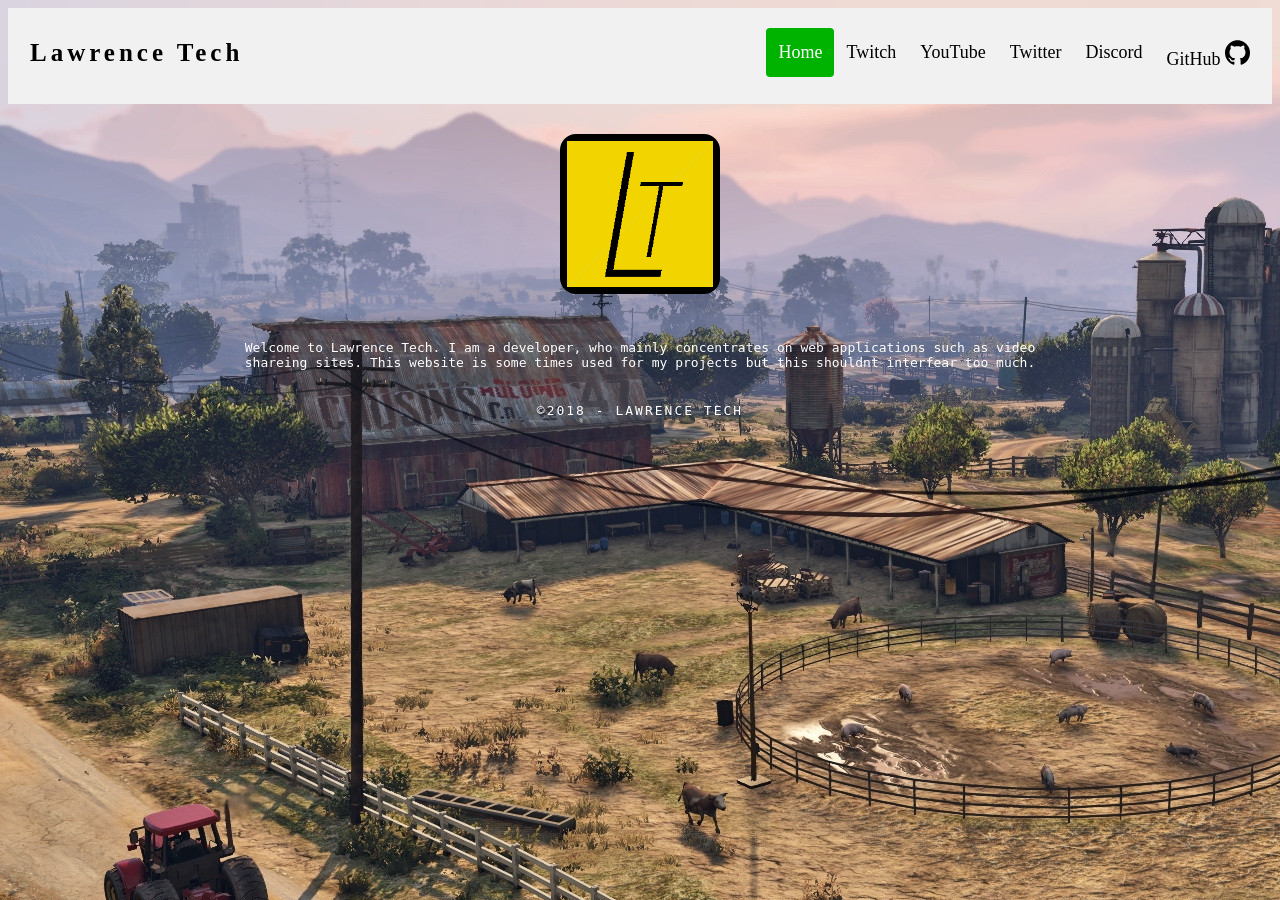
<file: index.htm>
<!DOCTYPE html>
<html lang="en" dir="ltr">
  <head>
    <meta charset="utf-8">
    <meta http-equiv="X-UA-Compatible" content="IE=edge">
    <meta name="viewport" content="width=device-width, initial-scale=1">
    <link href="/css/styles.css" rel="stylesheet" type="text/css">
    <link href="/css/style.css" rel="stylesheet" type="text/css">

    <title>Lawrence Tech</title>
  </head>
  <body>

    <div class="header">
      <a href="#default" class="logo" style="font-family:verdana"; >Lawrence Tech</a>
        <div class="header-right">
          <a class="active" href="\index" style="font-family:verdana";>Home</a>
          <a href="\red\twitch" style="font-family:verdana";>Twitch</a>
          <a href="\red\youtube" style="font-family:verdana";>YouTube</a>
          <a href="\red\twitter" style="font-family:verdana";>Twitter</a>
          <a href="\red\discord" style="font-family:verdana";>Discord</a>
          <a href="\red\github" style="font-family:verdana";>GitHub <img src="github.svg" alt="" class="icons"></a>
    </div>
</div>

    <center><div class="column">
          <img src="profile.png" alt="" class="profile">
      </div></center>
    <center><div class="column">
      <center><p>     Welcome to Lawrence Tech. I am a developer, who mainly concentrates on web applications such as video shareing sites. This website is some times used for my projects but this shouldnt interfear too much.</p></center>
    </div></center>
  </body>


  <body>
    <center><div class="copyright">&copy;2018 - Lawrence Tech</div></center>
  </body>
</html>
</file>
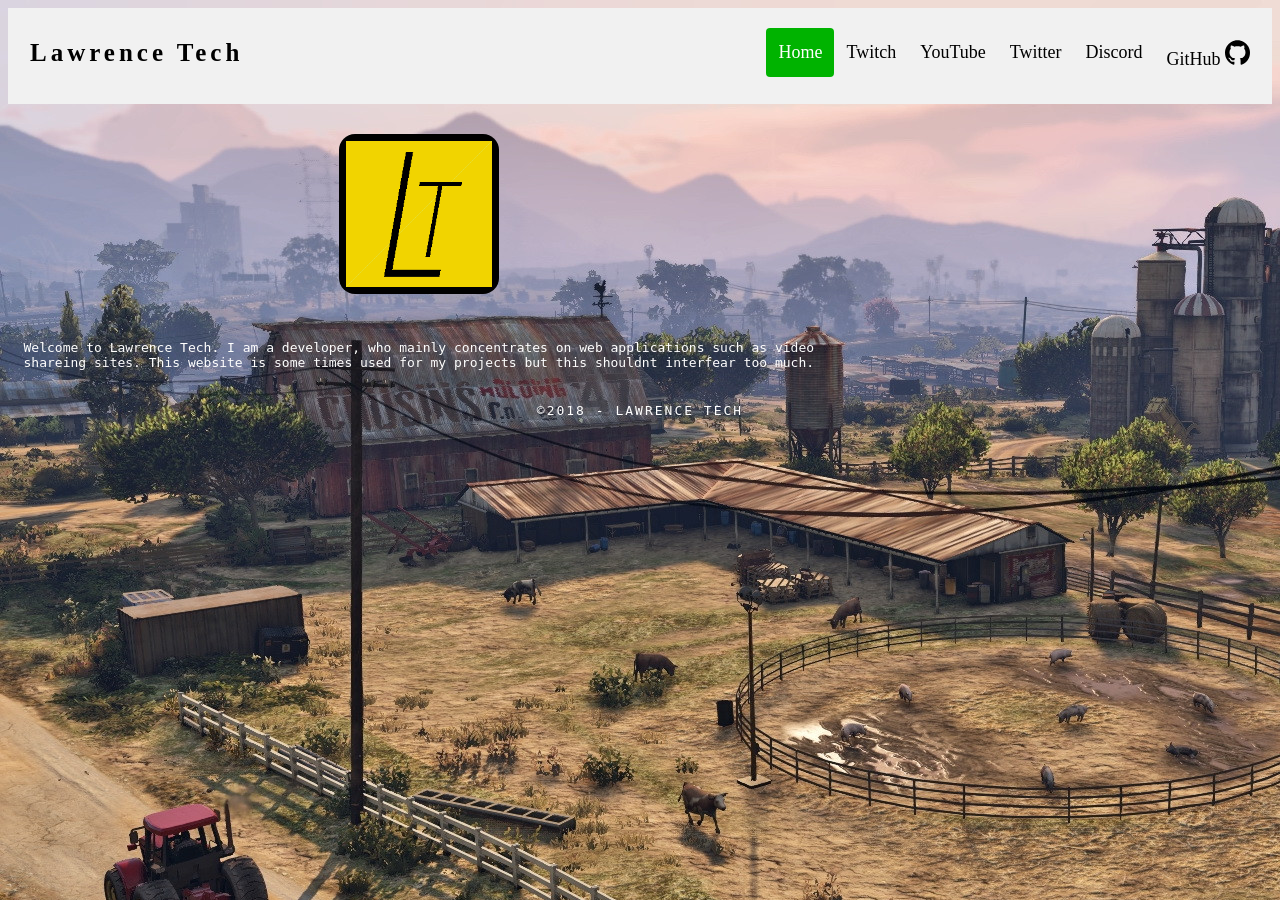
<file: indexBACK.htm>
<!DOCTYPE html>
<html lang="en" dir="ltr">
  <head>
    <meta charset="utf-8">
    <meta http-equiv="X-UA-Compatible" content="IE=edge">
    <meta name="viewport" content="width=device-width, initial-scale=1">
    <link href="/css/styles.css" rel="stylesheet" type="text/css">
    <link href="/css/style.css" rel="stylesheet" type="text/css">

    <title>Lawrence Tech</title>
  </head>
  <body>

    <div class="header">
      <a href="#default" class="logo" style="font-family:verdana"; >Lawrence Tech</a>
        <div class="header-right">
          <a class="active" href="\index" style="font-family:verdana";>Home</a>
          <a href="\red\twitch" style="font-family:verdana";>Twitch</a>
          <a href="\red\youtube" style="font-family:verdana";>YouTube</a>
          <a href="\red\twitter" style="font-family:verdana";>Twitter</a>
          <a href="\red\discord" style="font-family:verdana";>Discord</a>
          <a href="\red\github" style="font-family:verdana";>GitHub <img src="github.svg" alt="" class="icons"></a>
    </div>
</div>

<div class="column">
  <center><img src="profile.png" alt="" class="profile"></center>
</div>
<div class="column">
  <center><p>     Welcome to Lawrence Tech. I am a developer, who mainly concentrates on web applications such as video shareing sites. This website is some times used for my projects but this shouldnt interfear too much.</p></center>
</div>
</body>


  <body>
    <center><div class="copyright">&copy;2018 - Lawrence Tech</div></center>
  </body>
</html>
</file>
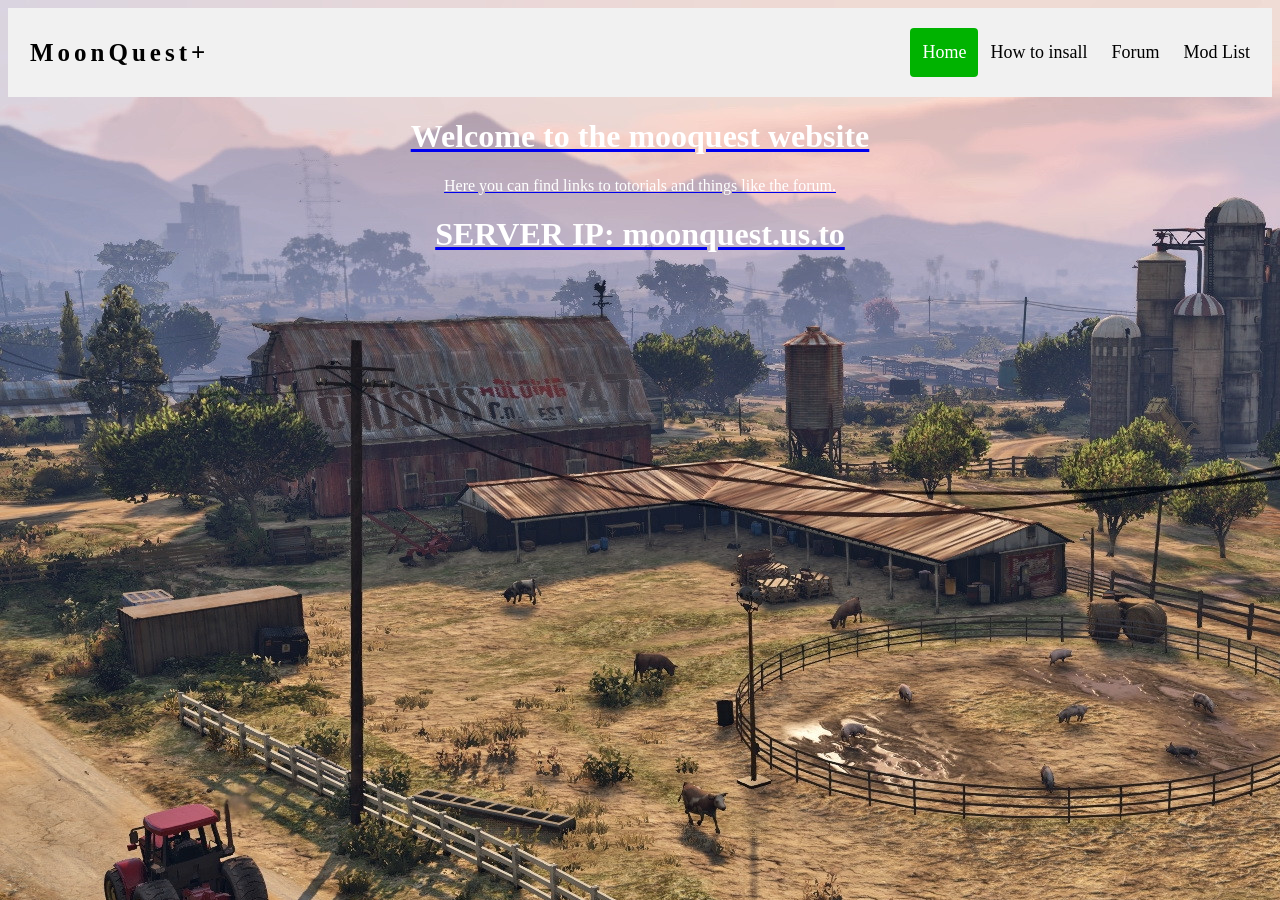
<file: moonquest.htm>
<!DOCTYPE html>
<html lang="en" dir="ltr">
  <head>
    <meta charset="utf-8">
    <meta http-equiv="X-UA-Compatible" content="IE=edge">
    <meta name="viewport" content="width=device-width, initial-scale=1">
    <link href="/css/styles.css" rel="stylesheet" type="text/css">
    <link href="/css/style.css" rel="stylesheet" type="text/css">
    <title>MoonQuest+</title>
  </head>
  <body>
    <div class="header">
      <a href="#default" class="logo" style="font-family:verdana"; >MoonQuest+</a>
        <div class="header-right">
          <a class="active" href="\index" style="font-family:verdana";>Home</a>
          <a href="\minecraft\moonquestinst" style="font-family:verdana";>How to insall</a>
          <a href="\minecraft\forum" style="font-family:verdana";>Forum</a>
          <a href="\minecraft\modlist" style="font-family:verdana";>Mod List</s>
        </div>
    </div>

    <center><h1>Welcome to the mooquest website</h1></center>

    <center><p>Here you can find links to totorials and things like the forum.</p></center>

    <center><h1><b>SERVER IP: moonquest.us.to</b></h1></center>
</html>
</file>
<file: css/styles.css>
.column {
	width: 65%;
	text-align: center;
	padding-top: 30px;
	float: center;
}
body {
	font-family: monospace;
  background-image: url("\rockstar.jpg");
}
.profile {
	width: 160px;
	height: 160px;
	border-radius: 10%;
	float: center;
}
body {
   background-image: url("/rockstar.jpg");
   background-color: #cccccc;
}

p {
	color: white;
}

h1 {
	color: white;
}

div.gallery {
    margin: 5px;
    border: 1px solid #ccc;
    width: 180px;
}

div.gallery:hover {
    border: 1px solid #777;
}

div.gallery img {
    width: 100%;
    height: auto;
}

div.desc {
    padding: 15px;
    text-align: center;
}

.logo {
	font-weight: bold;
	margin-left: auto;
	letter-spacing: 4px;
	margin-right: auto;
	text-align: center;
	padding-top: 15px;
	line-height: 2em;
	font-size: 22px;
	color: #02FF00;
}

	.copyright {
		text-align: center;
		padding-top: 20px;
		padding-bottom: 20px;
		background-color: rgba(0, 0, 0, 0.0);
  	color: white;
		text-transform: uppercase;
		font-weight: lighter;
		letter-spacing: 2px;
		border-top-width: 2px;
	}

.icons {
	width: 25px;
	height: 25px;
	border-radius: 10%;
}
</file>
<file: css/style.css>
a {
    font-family: verdana;
}
liu {
	list-style: none;
}
.boxed {
  border: 1px solid green ;
}
* {box-sizing: border-box;}


.header {
  overflow: hidden;
  background-color: #f1f1f1;
  padding: 20px 10px;
}

.header a {
  float: left;
  color: black;
  text-align: center;
  padding: 12px;
  text-decoration: none;
  font-size: 18px;
  line-height: 25px;
  border-radius: 4px;
}

.header a.logo {
  font-size: 25px;
  font-weight: bold;
}
@font-face {
    font-family: 'aurearegular';
    src: url('aurea-webfont.woff2') format('woff2'),
         url('aurea-webfont.woff') format('woff');
    font-weight: normal;
    font-style: normal;

}
.header a:hover {
  background-color: #ddd;
  color: black;
}

.header a.active {
  background-color:  #00b300;
  color: white;
}

.header-right {
  float: right;
}

@media screen and (max-width: 500px) {
  .header a {
    float: none;
    display: block;
    text-align: left;
  }
  .header-right {
    float: none;
  }
}

/* Dropdown Button */
.dropbtn {
    background-color: #4CAF50;
    color: white;
    padding: 16px;
    font-size: 16px;
    border: none;
}

li a {
    display: block;
    width: 200px;
}
ul {
    list-style-type: none;
    margin: 0;
    padding: 0;
    width: 233px;
    background-color: #f1f1f1;
}

li a {
    display: block;
    color: #000;
    padding: 8px 16px;
    text-decoration: none;
}
li a.active {
    background-color: #4CAF50;
    color: white;
}
li a:hover:not(.active) {
    background-color: #555;
    color: white;
}
ul {
    list-style-type: none;
    margin: 0;
    padding: 0;
}

/* Change the link color on hover */
li a:hover {
    background-color: #555;
    color: white;
}

/* The container <div> - needed to position the dropdown content */
.dropdown {
    position: relative;
    display: inline-block;
}
.active {
    background-color: #4CAF50;
    color: white;
}


/* Dropdown Content (Hidden by Default) */
.dropdown-content {
    display: none;
    position: absolute;
    background-color: #f1f1f1;
    min-width: 160px;
    box-shadow: 0px 8px 16px 0px rgba(0,0,0,0.2);
    z-index: 1;
}

/* Links inside the dropdown */
.dropdown-content a {
    color: black;
    padding: 12px 16px;
    text-decoration: none;
    display: block;
}

/* Change color of dropdown links on hover */
.dropdown-content a:hover {background-color: #ddd}

/* Show the dropdown menu on hover */
.dropdown:hover .dropdown-content {
    display: block;
}

/* Change the background color of the dropdown button when the dropdown content is shown */
.dropdown:hover .dropbtn {
    background-color: #3e8e41;
}
</file>
